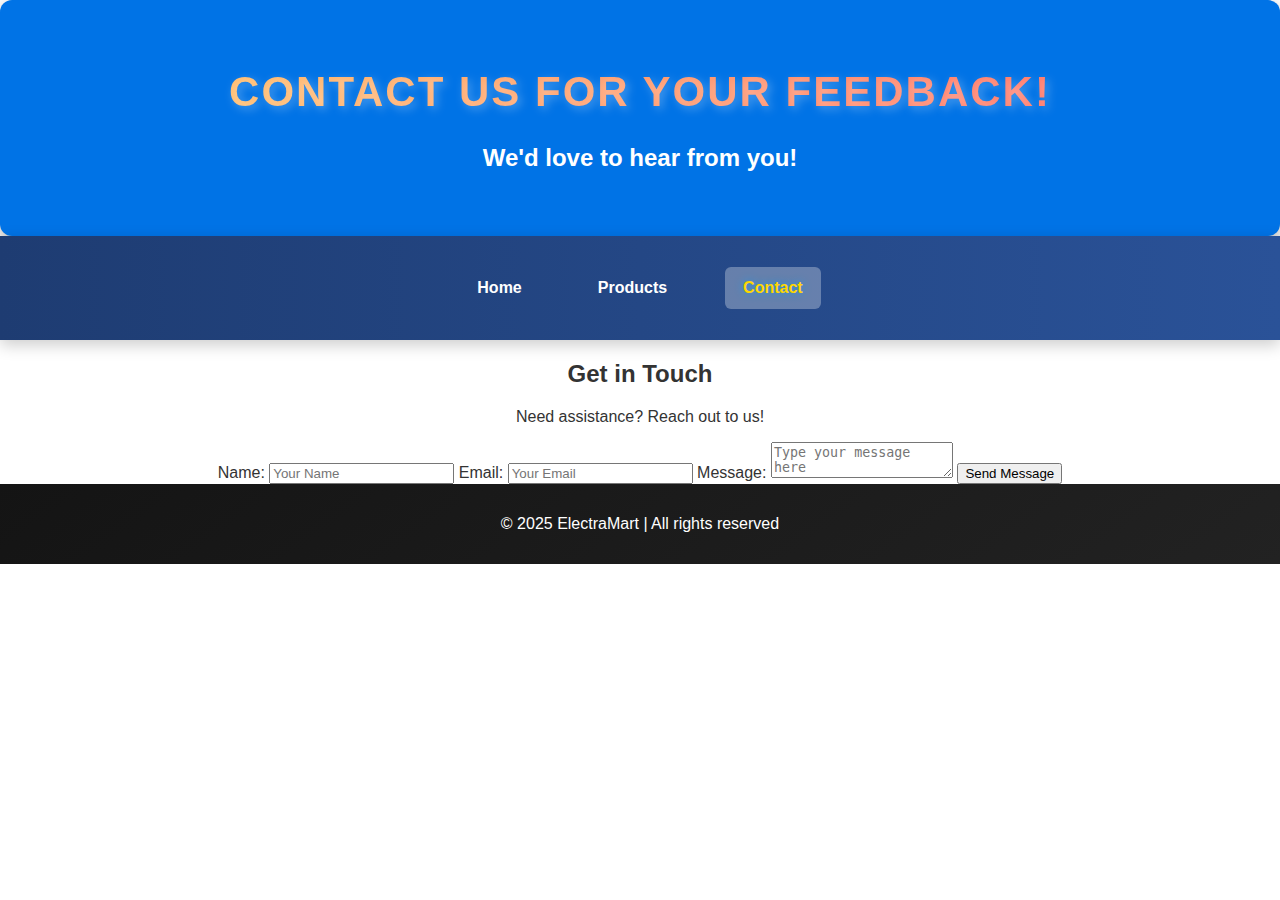
<file: contact.html>
<!DOCTYPE html>
<html lang="en">
<head>
    <meta charset="UTF-8">
    <meta name="viewport" content="width=device-width, initial-scale=1.0">
    <title>Contact Us | Electronic World</title>
    <link rel="stylesheet" href="style.css">
</head>
<body>

    <!-- Header -->
    <header>
        <h1>Contact Us for your feedback!</h1>
        <p>We'd love to hear from you!</p>
    </header>

    <!-- Navigation Bar -->
    <nav>
        <ul>
            <li><a href="index.html">Home</a></li>
            <li><a href="index.html#products">Products</a></li>

            <li><a href="contact.html" class="active">Contact</a></li> <!-- 🔹 Contact is now active -->
        </ul>
    </nav>

    <!-- Contact Section -->
    <section>
        <h2>Get in Touch</h2>
        <p>Need assistance? Reach out to us!</p>
        <form>
            <label for="name">Name:</label>
            <input type="text" id="name" placeholder="Your Name">

            <label for="email">Email:</label>
            <input type="email" id="email" placeholder="Your Email">

            <label for="message">Message:</label>
            <textarea id="message" placeholder="Type your message here"></textarea>

            <button type="submit">Send Message</button>
        </form>
    </section>

    <!-- Footer -->
    <footer>
        <p>&copy; 2025 ElectraMart | All rights reserved</p>
    </footer>

</body>
</html>
</file>
<file: style.css>
/* General Styles */
/* Ensure the page takes full height */
html, body {
    height: 100%;
    margin: 0;
    padding: 0;
}

/* Make the wrapper take full height, pushing footer down */
.wrapper {
    min-height: 100vh;
    display: flex;
    flex-direction: column;
}

/* Main content expands to push footer down */
main {
    flex: 1;
}

/* Footer stays at the bottom */
footer {
    text-align: center;
    padding: 15px;
    background-color: #222;
    color: white;
}
body {
    font-family: Arial, sans-serif;
    background-color: #ffffff; /* Clean white */
    color: #333; /* Dark gray for text */
	text-align: center;
    margin: 0;
    padding: 0;
}




/* Header */
header {
    background: #0073e6; /* Professional light blue */
    color: white;
    padding: 40px;
    text-align: center;
    font-size: 1.5rem;
    font-weight: bold;
    font-family: 'Poppins', sans-serif;
    box-shadow: 0px 5px 15px rgba(0, 0, 0, 0.3); /* Subtle shadow */
    border-radius: 12px; /* Smooth rounded edges */
}


header h1 {
    font-size: 42px; /* Slightly larger for a stronger impact */
    font-weight: bold;
    text-transform: uppercase;
    letter-spacing: 2px;
    text-shadow: 3px 3px 10px rgba(255, 255, 255, 0.3); /* Subtle glow effect */
    animation: fadeInScale 1.2s ease-in-out;
    background: linear-gradient(to right, #ffcc70, #ff6b6b); /* Warm gradient */
    -webkit-background-clip: text;
    -webkit-text-fill-color: transparent;
}

@keyframes fadeInScale {
    from { opacity: 0; transform: scale(0.9); }
    to { opacity: 1; transform: scale(1); }
}





/* Navigation Bar */
nav {
    background: linear-gradient(to right, #1e3c72, #2a5298);
    padding: 15px;
    box-shadow: 0px 5px 15px rgba(0, 0, 0, 0.2);
    animation: slideIn 1s ease-in-out;
}

@keyframes slideIn {
    from {
        transform: translateY(-50px);
        opacity: 0;
    }
    to {
        transform: translateY(0);
        opacity: 1;
    }
}

nav ul {
    list-style: none;
    display: flex;
    justify-content: center;
    padding: 0;
}

nav ul li {
    position: relative;
    margin: 0 20px;
}

nav ul li a {
    color: white;
    padding: 12px 18px;
    text-decoration: none;
    font-weight: bold;
    display: block;
    transition: 0.3s ease-in-out;
}
nav ul li a.active {
    background: rgba(255, 255, 255, 0.3); /* Subtle highlight */
    color: #FFD700; /* Gold accent for elegance */
	text-shadow: 0px 0px 8px rgba(0, 162, 255, 0.8); /* Subtle glow */
    border-radius: 6px;
    font-weight: bold;
}


nav ul li a:hover {
    background: rgba(255, 255, 255, 0.3);
    border-radius: 5px;
    transform: scale(1.1); /* Slightly enlarges on hover */
}

/* Dropdown Fix */
nav ul .dropdown {
    display: none;
    position: absolute;
    top: 100%;
    left: 0;
    width: 180px;
    background-color: #ffffff; /* Light background */
    border: 1px solid #0073e6; /* Blue border */
    color: #333; /* Dark text */
    list-style: none;
    padding: 10px;
    border-radius: 8px;
    box-shadow: 0px 4px 10px rgba(0, 0, 0, 0.4);
    text-align: center;
    z-index: 9999;
}


/* Ensure parent has proper positioning */
nav ul li {
    position: relative;
}

/* Show dropdown correctly */
nav ul li:hover .dropdown {
    display: block;
    opacity: 1;
    visibility: visible;
}

/* Dropdown Items */
nav ul .dropdown li {
    padding: 10px 0;
}

/* Fix Hover Effect */
nav ul .dropdown li a {
    display: block;
    padding: 10px;
    color: black;
    text-decoration: none;
    transition: 0.3s ease-in-out;
}

/* Ensure hover effect stays inside */
nav ul .dropdown li a:hover {
    background-color: rgba(255, 255, 255, 0.3);
    border-radius: 5px;
    width: 100%;
}



/* Hero Section */
.hero {
    text-align: center;
    padding: 60px;
    background: rgba(255, 255, 255, 0.2); /* Glassmorphism */
    border-radius: 15px;
    backdrop-filter: blur(15px); /* Elegant blur */
    box-shadow: 0px 8px 25px rgba(0, 0, 0, 0.3); /* Soft shadow */
}
.hero img {
    width: 50%;
    height: auto;
    display: block;
    margin: 0 auto;
    border-radius: 15px;
}
.hero h2 {
    font-size: 30px;
    font-weight: bold;
    text-shadow: 2px 2px 8px rgba(0, 0, 0, 0.3); /* Adds a stylish glow */
}
.hero button {
    background: linear-gradient(to right, #ff6b6b, #ff4757);
    color: white;
    padding: 15px 25px;
    border: none;
    border-radius: 10px;
    cursor: pointer;
    font-size: 18px;
    transition: 0.3s ease-in-out;
    box-shadow: 0px 4px 10px rgba(0, 0, 0, 0.3);
}
.hero button:hover {
    background: linear-gradient(to right, #ff4757, #e84118);
    transform: scale(1.1);
}



/* Categories */
.categories {
    display: flex;
    justify-content: center;
    padding: 20px;
}

.category {
    margin: 10px;
    text-align: center;
}

.category img {
    width: 100%;
    border-radius: 10px;
}
.product img {
    width: 200px; /* Adjust to preferred size */
    height: auto; /* Maintain aspect ratio */
    border-radius: 10px; /* Smooth corners for better aesthetics */
    display: block;
    margin: 10px auto; /* Centers images */
}
/* Laptop Page Product Grid Layout */
.product-container {
    display: grid;
    grid-template-columns: repeat(auto-fit, minmax(300px, 1fr));
    gap: 20px;
    padding: 20px;
}

.product {
    background: linear-gradient(145deg, #162447, #305080); /* Metallic blue gradient */
    color: white;
    padding: 15px;
    border-radius: 10px;
    text-align: center;
    box-shadow: 0px 4px 8px rgba(0, 125, 255, 0.2); /* Subtle blue glow */
    transition: transform 0.3s ease-in-out;
}

.product img {
    width: 180px;
    height: auto;
    border-radius: 8px;
    transition: transform 0.3s ease-in-out;
}

.product:hover {
    transform: translateY(-5px); /* Subtle lift effect */
    box-shadow: 0px 8px 15px rgba(0, 125, 255, 0.3); /* Soft glow */
}

.product-description {
    font-size: 14px;
    color: white; /* 🔹 Clearly visible now */
    margin-top: 10px;
    text-align: justify;
}
/* Footer */
footer {
    background: linear-gradient(145deg, #141414, #222222); /* Metallic dark gradient */
    color: white;
    padding: 15px;
    text-align: center;
}
.category img {
    width: 250px;  /* Ensures consistent size */
    height: auto;
    display: block;
    margin: auto;
    border-radius: 8px;
    transition: 0.4s ease-in-out; /* Smooth effect */
}

.category img:hover {
    transform: scale(1.1); /* Makes image slightly bigger */
    box-shadow: 0px 4px 15px rgba(0, 0, 0, 0.5); /* Adds depth */
    filter: brightness(1.2); /* Makes image slightly brighter */
    cursor: pointer; /* Shows hand pointer */
}
html {
    scroll-behavior: smooth;
}
button, a {
    transition: 0.3s ease-in-out;
}

button:hover {
    background-color: #FFD700; /* Gold for elegance */
    color: black;
    transform: scale(1.05); /* Subtle pop effect */
}

a:hover {
    color: #FFD700; /* Gold hover effect */
}
.featured-container {
    display: flex;
    justify-content: center; /* Ensures side-by-side alignment */
    gap: 40px; /* Adds space between items */
}

.featured-item img {
    width: 240px; /* Larger size */
    height: auto; /* Maintain aspect ratio */
    border-radius: 20px; /* More rounded edges */
    transition: transform 0.3s ease-in-out; /* Smooth hover effect */
}

.featured-item img:hover {
    transform: scale(1.08); /* Slight lift effect */
}
/* Existing styles */
.product {
    /* Other styles */
}
</file>
